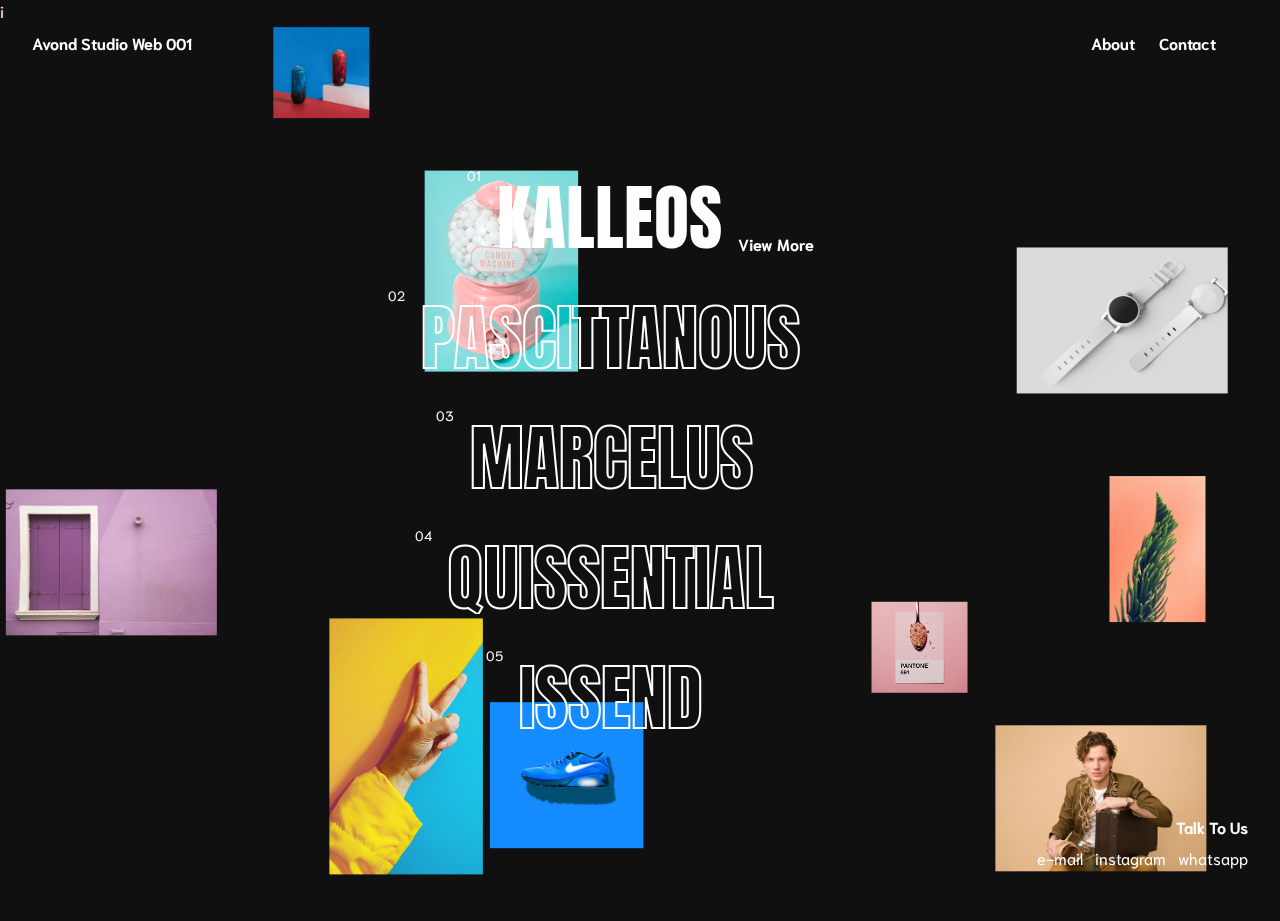
<file: index.html>
i<!DOCTYPE html>
<html lang="en" class="no-js">
	<head>
		<meta charset="UTF-8" />
		<meta name="viewport" content="width=device-width, initial-scale=1">
		<title>Avond Studio Website Design 001</title>
		<meta name="description" content="" />
		<meta name="keywords" content="" />
		<meta name="author" content="" />
		<link rel="shortcut icon" href="favicon.ico">
		<link href="https://fonts.googleapis.com/css?family=Anton|Niramit:400,600,700" rel="stylesheet">
		<link rel="stylesheet" type="text/css" href="css/base.css" />
		<script>document.documentElement.className="js";var supportsCssVars=function(){var e,t=document.createElement("style");return t.innerHTML="root: { --tmp-var: bold; }",document.head.appendChild(t),e=!!(window.CSS&&window.CSS.supports&&window.CSS.supports("font-weight","var(--tmp-var)")),t.parentNode.removeChild(t),e};supportsCssVars()||alert("Please view this demo in a modern browser that supports CSS Variables.");</script>
		<!--script src="//tympanus.net/codrops/adpacks/analytics.js"></script-->
	</head>
	<body class="loading">
		<svg class="hidden">
			<symbol id="icon-arrow" viewBox="0 0 24 24">
				<title>arrow</title>
				<polygon points="6.3,12.8 20.9,12.8 20.9,11.2 6.3,11.2 10.2,7.2 9,6 3.1,12 9,18 10.2,16.8 "/>
			</symbol>
		</svg>
		<main>
			<div class="frame">
				<header class="codrops-header">
					<h1 class="codrops-header__title">Talk To Us</h1>
					<div class="codrops-header__links">
						<a href="mailto:speak@avondstudio.com" title="E-mail">E-Mail</a>
						<a href="https://www.instagram.com/avondstudio" title="Instagram">Instagram</a>
						<a href="https://wa.me/6285100100567" title="Whatsapp">Whatsapp</a>
					</div>
				</header>
				<h2 class="pageheader">Avond Studio Web 001</h2>
				<nav class="menutop">
					<a class="menutop__item" href="about.html">About</a>
					<a class="menutop__item" href="contact.html">Contact</a>
					<!--<a class="menutop__item menutop__item--social">Facebook</a>-->
				</nav>
			</div>
			<nav class="menu">
				<div class="menu__item">
					<span class="menu__item-number">01</span>
					<span class="menu__item-textwrap"><span class="menu__item-text">Kalleos</span></span>
					<a class="menu__item-link">View More</a>
				</div>
				<div class="menu__item">
					<span class="menu__item-number">02</span>
					<span class="menu__item-textwrap"><span class="menu__item-text">Pascittanous</span></span>
					<a class="menu__item-link">View More</a>
				</div>
				<div class="menu__item">
					<span class="menu__item-number">03</span>
					<span class="menu__item-textwrap"><span class="menu__item-text">Marcelus</span></span>
					<a class="menu__item-link">View More</a>
				</div>
				<div class="menu__item">
					<span class="menu__item-number">04</span>
					<span class="menu__item-textwrap"><span class="menu__item-text">Quissential</span></span>
					<a class="menu__item-link">View More</a>
				</div>
				<div class="menu__item">
					<span class="menu__item-number">05</span>
					<span class="menu__item-textwrap"><span class="menu__item-text">Issend</span></span>
					<a class="menu__item-link">View More</a>
				</div>
			</nav>
			<div class="page page--preview">
				<div class="gridwrap">
					<div class="grid grid--layout-1">
						<div class="grid__item" style="background-image: url(img/1.jpg)"></div>
						<div class="grid__item" style="background-image: url(img/2.jpg)"></div>
						<div class="grid__item" style="background-image: url(img/3.jpg)"></div>
						<div class="grid__item" style="background-image: url(img/4.jpg)"></div>
						<div class="grid__item" style="background-image: url(img/5.jpg)"></div>
						<div class="grid__item" style="background-image: url(img/6.jpg)"></div>
						<div class="grid__item" style="background-image: url(img/7.jpg)"></div>
						<div class="grid__item" style="background-image: url(img/8.jpg)"></div>
						<div class="grid__item" style="background-image: url(img/9.jpg)"></div>
					</div>
					<div class="grid grid--layout-2">
						<div class="grid__item" style="background-image: url(img/10.jpg)"></div>
						<div class="grid__item" style="background-image: url(img/11.jpg)"></div>
						<div class="grid__item" style="background-image: url(img/12.jpg)"></div>
						<div class="grid__item" style="background-image: url(img/13.jpg)"></div>
						<div class="grid__item" style="background-image: url(img/14.jpg)"></div>
						<div class="grid__item" style="background-image: url(img/15.jpg)"></div>
						<div class="grid__item" style="background-image: url(img/16.jpg)"></div>
						<div class="grid__item" style="background-image: url(img/17.jpg)"></div>
					</div>
					<div class="grid grid--layout-3">
						<div class="grid__item" style="background-image: url(img/18.jpg)"></div>
						<div class="grid__item" style="background-image: url(img/19.jpg)"></div>
						<div class="grid__item" style="background-image: url(img/20.jpg)"></div>
						<div class="grid__item" style="background-image: url(img/21.jpg)"></div>
						<div class="grid__item" style="background-image: url(img/22.jpg)"></div>
						<div class="grid__item" style="background-image: url(img/23.jpg)"></div>
						<div class="grid__item" style="background-image: url(img/24.jpg)"></div>
						<div class="grid__item" style="background-image: url(img/42.jpg)"></div>
						<div class="grid__item" style="background-image: url(img/43.jpg)"></div>
					</div>
					<div class="grid grid--layout-4">
						<div class="grid__item" style="background-image: url(img/25.jpg)"></div>
						<div class="grid__item" style="background-image: url(img/26.jpg)"></div>
						<div class="grid__item" style="background-image: url(img/27.jpg)"></div>
						<div class="grid__item" style="background-image: url(img/28.jpg)"></div>
						<div class="grid__item" style="background-image: url(img/29.jpg)"></div>
						<div class="grid__item" style="background-image: url(img/30.jpg)"></div>
						<div class="grid__item" style="background-image: url(img/31.jpg)"></div>
						<div class="grid__item" style="background-image: url(img/32.jpg)"></div>
					</div>
					<div class="grid grid--layout-5">
						<div class="grid__item" style="background-image: url(img/33.jpg)"></div>
						<div class="grid__item" style="background-image: url(img/34.jpg)"></div>
						<div class="grid__item" style="background-image: url(img/35.jpg)"></div>
						<div class="grid__item" style="background-image: url(img/36.jpg)"></div>
						<div class="grid__item" style="background-image: url(img/37.jpg)"></div>
						<div class="grid__item" style="background-image: url(img/38.jpg)"></div>
						<div class="grid__item" style="background-image: url(img/39.jpg)"></div>
						<div class="grid__item" style="background-image: url(img/40.jpg)"></div>
						<div class="grid__item" style="background-image: url(img/41.jpg)"></div>
					</div>
					<button class="gridback"><svg class="icon icon--arrow"><use xlink:href="#icon-arrow"></use></svg></button>
				</div><!-- /gridwrap -->
				<div class="content">
					<div class="content__item">
						Philosophy is the study of the fundamental nature of knowledge, reality, and existence. It is a broad field that encompasses many different ideas and perspectives, and it has been studied for thousands of years by some of the greatest minds in history. One of the central questions in philosophy is the question of what is real. Is the world around us truly real, or is it simply an illusion created by our minds? Many philosophers argue that the world is indeed real, and that our senses provide us with accurate information about it. Others, however, argue that our senses are not reliable and that we can never truly know what is real.					</div>
					<div class="content__item">
						Another important question in philosophy is the question of how we should live. What is the best way to live a good life? Is it by pursuing pleasure and avoiding pain, or is there something more to life than just the pursuit of pleasure? Many philosophers argue that the key to a good life is to live in accordance with reason and virtue, while others argue that the key is to follow one's passions and desires.

						A third important question in philosophy is the question of how we should treat other people. What is the moral thing to do? Should we always act in our own self-interest, or should we consider the well-being of others when making decisions? Many philosophers argue that we have a moral duty to help others, while others argue that we should only act in our own self-interest.					</div>
					<div class="content__item">
						Despite these differing perspectives, one thing is certain: philosophy is a vital and endlessly fascinating field that has the power to shape our understanding of the world and our place in it. From the ancient Greek philosophers like Socrates and Plato, to the modern thinkers of today, philosophy continues to challenge and inspire us to think more deeply about the nature of reality, the meaning of life, and the way we ought to live.

						In conclusion, philosophy is a broad field that encompasses many different ideas and perspectives. It deals with questions about reality, the best way to live and the moral thing to do. It has been studied for thousands of years and continues to shape our understanding of the world and our place in it.					</div>
					<div class="content__item">
						The concept of free will is one of the most debated and controversial topics in philosophy. At its core, the question of free will is whether human beings have the ability to make choices that are truly their own, or if our actions are determined by a predetermined set of circumstances.

						On one hand, some philosophers argue that free will is an illusion. They argue that every event, including our actions, is ultimately determined by a chain of cause and effect. Our choices, they say, are simply the result of previous events and conditions, and we have no real control over them.					</div>
					<div class="content__item">
						On the other hand, other philosophers argue that free will is a fundamental aspect of human nature. They argue that we have the ability to make choices that are truly our own, and that our actions are not predetermined by any set of circumstances. This view holds that people have a certain degree of autonomy, that allow them to make deliberate choices based on their own values, beliefs and desires.

						One of the most famous proponents of the idea that free will is an illusion was the philosopher, determinism, who argued that all events, including human actions, are determined by prior causes and that our choices are not truly our own. He believed that everything that happens is predetermined by the laws of physics and that there is no such thing as genuine human freedom.					</div>
				</div>
			</div><!-- /page -->
		</main>
		<script src="js/imagesloaded.pkgd.min.js"></script>
		<script src="js/TweenMax.min.js"></script>
		<script src="js/demo.js"></script>
	</body>
</html>
</file>
<file: css/base.css>
article,aside,details,figcaption,figure,footer,header,hgroup,main,nav,section,summary{display:block;}audio,canvas,video{display:inline-block;}audio:not([controls]){display:none;height:0;}[hidden]{display:none;}html{font-family:sans-serif;-ms-text-size-adjust:100%;-webkit-text-size-adjust:100%;}body{margin:0;}a:focus{outline:thin dotted;}a:active,a:hover{outline:0;}h1{font-size:2em;margin:0.67em 0;}abbr[title]{border-bottom:1px dotted;}b,strong{font-weight:bold;}dfn{font-style:italic;}hr{-moz-box-sizing:content-box;box-sizing:content-box;height:0;}mark{background:#ff0;color:#000;}code,kbd,pre,samp{font-family:monospace,serif;font-size:1em;}pre{white-space:pre-wrap;}q{quotes:"\201C" "\201D" "\2018" "\2019";}small{font-size:80%;}sub,sup{font-size:75%;line-height:0;position:relative;vertical-align:baseline;}sup{top:-0.5em;}sub{bottom:-0.25em;}img{border:0;}svg:not(:root){overflow:hidden;}figure{margin:0;}fieldset{border:1px solid #c0c0c0;margin:0 2px;padding:0.35em 0.625em 0.75em;}legend{border:0;padding:0;}input,select,textarea{font-family:inherit;font-size:100%;margin:0;}input{line-height:normal;}select{text-transform:none;}html input[type="button"],input[type="reset"],input[type="submit"]{-webkit-appearance:button;cursor:pointer;}button[disabled],html input[disabled]{cursor:default;}input[type="checkbox"],input[type="radio"]{box-sizing:border-box;padding:0;}input[type="search"]{-webkit-appearance:textfield;-moz-box-sizing:content-box;-webkit-box-sizing:content-box;box-sizing:content-box;}input[type="search"]::-webkit-search-cancel-button,input[type="search"]::-webkit-search-decoration{-webkit-appearance:none;}button::-moz-focus-inner,input::-moz-focus-inner{border:0;padding:0;}textarea{overflow:auto;vertical-align:top;}table{border-collapse:collapse;border-spacing:0;}
*,
*::after,
*::before {
	box-sizing: border-box;
}

body {
	--color-text: #fff;
	--color-bg: #101010;
	--color-link: #fff;
	--color-link-hover: #0032ff;
	font-family: "Niramit", Arial, sans-serif;
	min-height: 100vh;
	color: #57585c;
	color: var(--color-text);
	background-color: #fff;
	background-color: var(--color-bg);
	-webkit-font-smoothing: antialiased;
	-moz-osx-font-smoothing: grayscale;
	overflow: scroll;
	overflow-x: hidden;
}

/* Page Loader */
.js .loading::before {
	content: '';
	position: fixed;
	z-index: 100000;
	top: 0;
	left: 0;
	width: 100%;
	height: 100%;
	background: var(--color-bg);
}

.js .loading::after {
	content: '';
	position: fixed;
	z-index: 100000;
	top: 50%;
	left: 50%;
	width: 60px;
	height: 60px;
	margin: -30px 0 0 -30px;
	pointer-events: none;
	border-radius: 50%;
	opacity: 0.4;
	background: var(--color-link);
	animation: loaderAnim 0.7s linear infinite alternate forwards;
}

@keyframes loaderAnim {
	to {
		opacity: 1;
		transform: scale3d(0.5,0.5,1);
	}
}


a {
	text-decoration: none;
	color: var(--color-link);
	outline: none;
}

a:hover,
a:focus {
	color: var(--color-link-hover);
}


.hidden {
	position: absolute;
	overflow: hidden;
	width: 0;
	height: 0;
	pointer-events: none;
}

/* Icons */
.icon {
	display: block;
	width: 1.5em;
	height: 1.5em;
	margin: 0 auto;
	fill: currentColor;
}

main {
	position: relative;
	width: 100%;
}

.frame {
	padding: 2rem 1rem 0;
	text-align: center;
	position: absolute;
	z-index: 10000;
	top: 0;
	left: 0;
	width: 100%;
}

.content {
	text-align: center;
}

/* Header */
.codrops-header {
	position: relative;
	z-index: 100;
}

.codrops-header__links a {
	display: inline-block;
	text-transform: lowercase;
}

.codrops-header__links a:nth-child(2) {
	margin: 0 0.5rem;
}

.codrops-header__title {
	font-size: 1rem;
	line-height: 1;
	margin: 0 0 0.75rem 0;
}

.pageheader {
	font-size: 1rem;
	margin: 1rem 0;
}

.menutop__item {
	pointer-events: auto;
	font-weight: bold;
	cursor: pointer;
	margin: 0 0.5rem;
}

.menutop__item--social {
	color: #e0e0e0;
}

.menu {
	position: fixed;
	top: 9.6875rem;
	left: 0;
	width: 100%;
	height: calc(100% - 9.6875rem);
	display: flex;
	flex-direction: column;
	align-items: center;
	justify-content: center;
	z-index: 10000;
	pointer-events: none;
}

.menu__item {
	position: relative;
	display: flex;
	flex-wrap: wrap;
	justify-content: center;
	pointer-events: auto;
}

.menu--closed .menu__item {
	pointer-events: none;
}

.menu__item-number {
	display: none;
	font-size: 0.85rem;
}

.menu__item-textwrap {
	position: relative;
	overflow: hidden;
	line-height: 1;
	margin: 1rem 0 0 0;
}

.menu__item-text {
	font-family: "Anton", Arial, sans-serif;
	text-transform: uppercase;
	-webkit-text-stroke: 2px #fff;
	text-stroke: 2px #fff;
	-webkit-text-fill-color: transparent;
	text-fill-color: transparent;
	color: transparent;
	font-size: 2rem;
	padding: 0 1rem;
	cursor: pointer;
	display: inline-block;
}

.menu__item--current .menu__item-text {
	-webkit-text-fill-color: #fff;
	text-fill-color: #fff;
	color: #fff;
	-webkit-text-stroke: 2px transparent;
	text-stroke: 2px transparent;
}

.menu__item-link {
	pointer-events: none;
	font-weight: bold;
	align-self: flex-end;
	opacity: 0;
	width: 100%;
	cursor: pointer;
	text-align: center;
}

.menu__item--current .menu__item-link {
	pointer-events: auto;
}

.gridwrap {
	display: grid;
	max-width: 1300px;
	margin: 0 auto;
	grid-template-columns: 100%;
	grid-template-rows: 1.75rem calc(100% - 1.75rem);
	position: relative;
	padding: 12rem 5vw 2rem;
	pointer-events: none;
}

.gridback {
	align-self: center;
	grid-area: 1 / 1 / 2 / 2;
	justify-self: center;
	background: none;
	border: 0;
	margin: 0;
	padding: 0;
	color: #fff;
	opacity: 0;
}

.gridback:hover {
	color: var(--color-link-hover);
}

.gridback:focus {
	outline: none;
}

.grid--open ~ .gridback {
	pointer-events: auto;
}

.grid {
	grid-area: 2 / 1 / 3 / 2;
	--gridgap: 3vw;
	--gridwidth: 100%;
	--gridheight: calc(100vh - 9.6875rem);
	display: grid;
	width: var(--gridwidth);
	height: var(--gridheight);
	grid-template-rows: repeat(10,calc(var(--gridheight) / 10 - var(--gridgap)));
	grid-template-columns: repeat(10,calc(var(--gridwidth) / 10 - var(--gridgap)));
	grid-gap: var(--gridgap);
	align-content: center;
    justify-content: center;
}

.grid__item {
	opacity: 0;
	position: relative;
	background-repeat: no-repeat;
	background-position: 50% 50%;
	background-size: cover;
}

.grid--open .grid__item {
	pointer-events: auto;
}

.grid__item::after {
	content: '';

	position: absolute;
	width: 100%;
	height: 100%;
	top: 0;
	left: 0;
	transition: background 1s cubic-bezier(1,0,0,1);
}

.grid--open .grid__item::after {
	background: rgba(248, 246, 246, 0);
}

/* Layout 1 */
.grid--layout-1 .grid__item:first-child {grid-area: 3 / 1 / 8 / 4;}
.grid--layout-1 .grid__item:nth-child(2) {grid-area: 1 / 2 / 3 / 4;}
.grid--layout-1 .grid__item:nth-child(3) {grid-area: 5 / 4 / 8 / 8; }
.grid--layout-1 .grid__item:nth-child(4) {grid-area: 2 / 7 / 5 / 11;}
.grid--layout-1 .grid__item:nth-child(5) {grid-area: 1 / 4 / 5 / 7;}
.grid--layout-1 .grid__item:nth-child(6) {grid-area: 8 / 5 / 11 / 2;}
.grid--layout-1 .grid__item:nth-child(7) {grid-area: 10 / 9 / 8 / 11;}
.grid--layout-1 .grid__item:nth-child(8) {grid-area: 5 / 8 / 8 / 10;}
.grid--layout-1 .grid__item:nth-child(9) {grid-area: 8 / 5 / 11 / 9;}


/* Layout 2 */
.grid--layout-2 .grid__item:first-child { grid-area: 2 / 1 / 5 / 4; }
.grid--layout-2 .grid__item:nth-child(2) { grid-area: 1 / 4 / 4 / 7; }
.grid--layout-2 .grid__item:nth-child(3) {grid-area: 1 / 7 / 5 / 10;}
.grid--layout-2 .grid__item:nth-child(4) {grid-area: 5 / 1 / 7 / 4;}
.grid--layout-2 .grid__item:nth-child(5) {grid-area: 4 / 4 / 7 / 7;}
.grid--layout-2 .grid__item:nth-child(6) {grid-area: 7 / 7 / 11 / 4;}
.grid--layout-2 .grid__item:nth-child(7) {grid-area: 5 / 7 / 8 / 11;}
.grid--layout-2 .grid__item:nth-child(8) {grid-area: 7 / 2 / 9 / 4;}

/* Layout 3 */
.grid--layout-3 .grid__item:first-child {grid-area: 1 / 2 / 3 / 5;}
.grid--layout-3 .grid__item:nth-child(2) {grid-area: 3 / 1 / 6 / 5;}
.grid--layout-3 .grid__item:nth-child(3) {grid-area: 1 / 5 / 5 / 8;}
.grid--layout-3 .grid__item:nth-child(4) {grid-area: 2 / 8 / 6 / 11;}
.grid--layout-3 .grid__item:nth-child(5) {grid-area: 5 / 5 / 8 / 8;}
.grid--layout-3 .grid__item:nth-child(6) {grid-area: 6 / 8 / 8 / 11;}
.grid--layout-3 .grid__item:nth-child(7) {grid-area: 6 / 2 / 8 / 5;}
.grid--layout-3 .grid__item:nth-child(8) {grid-area: 11 / 4 / 8 / 7;}
.grid--layout-3 .grid__item:nth-child(9) {grid-area: 8 / 9 / 11 / 7;}

/* Layout 4 */
.grid--layout-4 .grid__item:first-child {grid-area: 2 / 1 / 4 / 4;}
.grid--layout-4 .grid__item:nth-child(2) {grid-area: 1 / 4 / 3 / 7;}
.grid--layout-4 .grid__item:nth-child(3) {grid-area: 3 / 4 / 5 / 7;}
.grid--layout-4 .grid__item:nth-child(4) {grid-area: 1 / 7 / 4 / 11;}
.grid--layout-4 .grid__item:nth-child(5) {grid-area: 4 / 2 / 7 / 4;}
.grid--layout-4 .grid__item:nth-child(6) {grid-area: 5 / 7 / 8 / 4;}
.grid--layout-4 .grid__item:nth-child(7) {grid-area: 4 / 7 / 8 / 11;}
.grid--layout-4 .grid__item:nth-child(8) {grid-area: 8 / 9 / 11 / 4;}

/* Layout 5 */
.grid--layout-5 .grid__item:first-child {grid-area: 2 / 1 / 5 / 4;}
.grid--layout-5 .grid__item:nth-child(2) {grid-area: 1 / 4 / 5 / 7;}
.grid--layout-5 .grid__item:nth-child(3) {grid-area: 5 / 2 / 7 / 5;}
.grid--layout-5 .grid__item:nth-child(4) {grid-area: 1 / 7 / 4 / 11;}
.grid--layout-5 .grid__item:nth-child(5) {grid-area: 5 / 7 / 7 / 5;}
.grid--layout-5 .grid__item:nth-child(6) {grid-area: 7 / 5 / 10 / 1;}
.grid--layout-5 .grid__item:nth-child(7) {grid-area: 4 / 7 / 7 / 9;}
.grid--layout-5 .grid__item:nth-child(8) {grid-area: 4 / 9 / 9 / 11;}
.grid--layout-5 .grid__item:nth-child(9) {grid-area: 7 / 5 / 11 / 9;}

.content__item {
	max-width: 600px;
	margin: 0 auto;
	font-size: 1.15rem;
	padding: 1.5rem;
}

.content__item1 {
	max-width: 600px;
	margin: 0 auto;
	font-size: 1.15rem;
	padding: 1.5rem;
}

.js .content__item {
	position: absolute;
	top: 0;
	opacity: 0;
	pointer-events: none;
}

.js .content__item--current {
	position: relative;
	opacity: 1;
	pointer-events: auto;
}

.page--preview {
	position: relative;
	overflow: hidden;
	height: 100vh;
}

@media screen and (min-width: 53em) {
	.content {
		position: relative;
		display: flex;
		justify-content: center;
		align-items: center;
		margin: 0 auto;
		min-height: 60vh;
		text-align: left;
	}
	.frame {
		position: fixed;
		text-align: left;
		display: grid;
		align-content: space-between;
		max-width: none;
		height: 100vh;
		padding: 2rem;
		pointer-events: none;
		grid-template-columns: 50% 50%;
		grid-template-rows: auto auto auto;
		grid-template-areas: 'pageheader menutop'
							'... ...'
							'... codropsheader';
	}
	.codrops-header {
		grid-area: codropsheader;
		padding: 0;
		justify-self: end;
		text-align: right;
	}
	.codrops-links {
		margin: 0;
	}
	.frame a {
		pointer-events: auto;
	}
	.pageheader {
		grid-area: pageheader;
		margin: 0;
	}
	.menutop {
		grid-area: menutop;
		justify-self: end;
		width: 100%;
		display: grid;
		grid-template-rows: 100%;
		grid-auto-flow: column;
		justify-content: end;
		grid-gap: 1rem;
	}
	.menutop__item:nth-child(2) {
		margin: 0 2rem 0 0;
	}
	.menu {
		top: 0;
		height: 100%;
	}
	.menu__item {
		margin: 1rem 0;
		flex-wrap: nowrap;
		justify-content: flex-start;
	}
	.menu__item-number {
		display: block;
	}
	.menu__item-text {
		font-size: 8vh;
	}
	.menu__item-link {
		text-align: left;
		width: auto;
	}
	.gridwrap {
		grid-gap: 3rem;
		padding: 2rem 5vw;
	}
	.grid {
		--gridheight: 1100px;
	}
	.content__item {
		font-size: 1.5rem;
		padding: 10vh 1rem;
	}
	.content__item1 {
		font-size: 1.5rem;
		padding: 10vh 1rem;
	}
}
</file>
